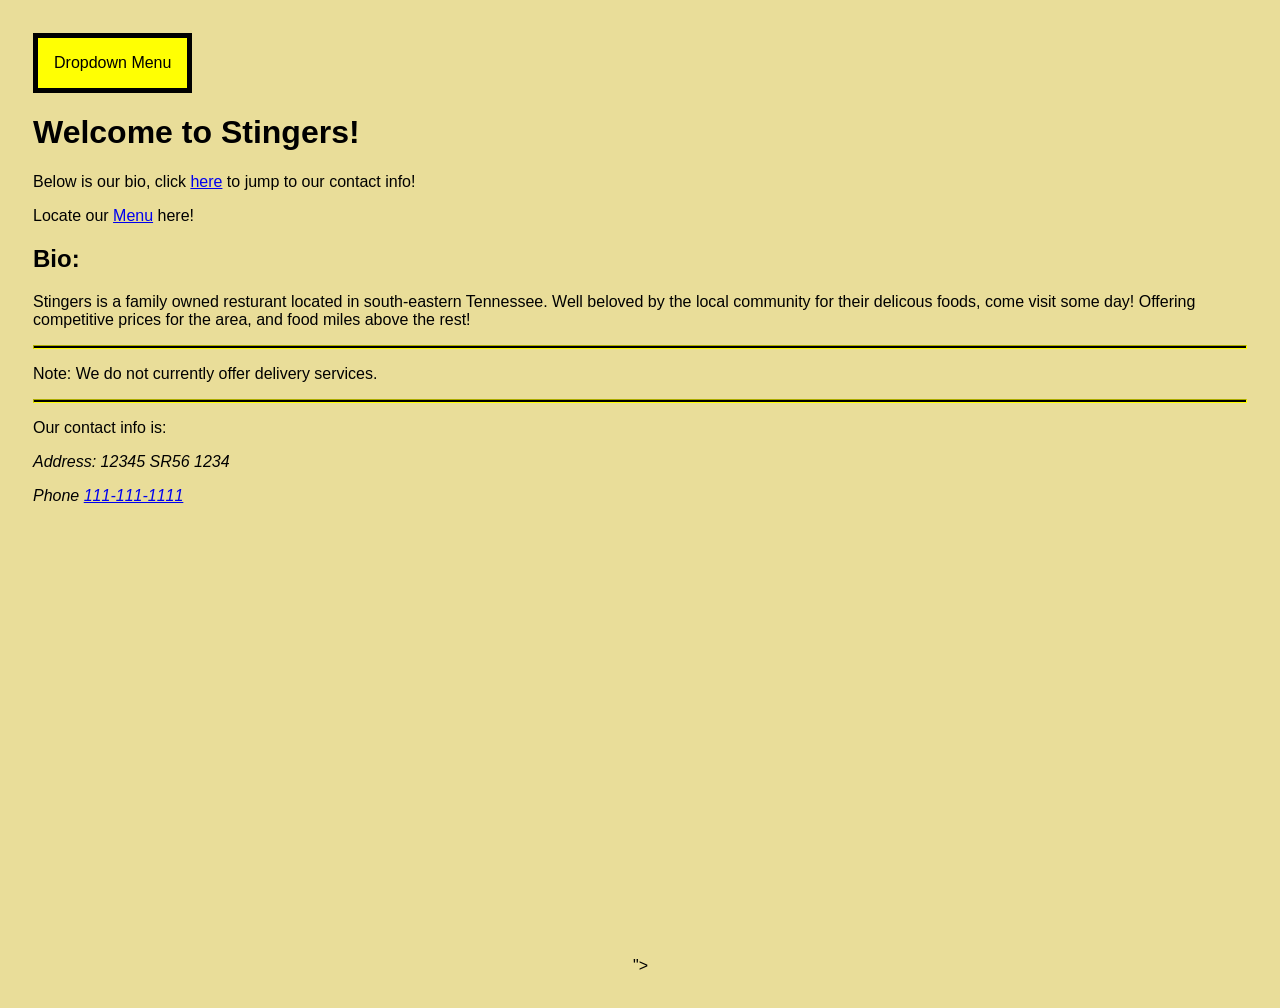
<file: Stingers Project/index.html>
<!DOCTYPE html>

<html lang="en">
    <head>
        <meta charset="utf-8">
        <meta http-equiv="X-UA-Compatible" content="IE=edge">
        <title>Index</title>
        <meta name="Stingers" content="Stingers menu and number, for ease of ordering.">
        <meta name="viewport" content="width=device-width, initial-scale=1">
        <link rel="stylesheet" href="styles.css">
    </head>
    <body id="index">
        <div class="dropdown">
  <button class="dropbtn">Dropdown Menu</button>
  <div class="dropdown-content">
    <a href="menu.html">Menu</a>
    </div>
    </div>
        <h1>Welcome to Stingers!</h1>
        <p>Below is our bio, click <a href="#contacts">here</a> to jump to our contact info!</p>

        <div>
        <p>Locate our <a href="menu.html">Menu</a> here!</p>

        <h2>Bio:</h2>

        <p>Stingers is a family owned resturant located in south-eastern Tennessee. Well beloved by the local community for their delicous foods, come visit some day! Offering competitive prices for the area, and food miles above the rest!</p>
        <hr id="indexhr">
        <p>Note: We do not currently offer delivery services.</p>
        <hr id="indexhr">
        </div>
        <script src="" async defer></script>
    </body>
    <footer>
        <section id="contact">
        <p>Our contact info is:</p>
        <address>
        <p>Address: 12345 SR56 1234</p>
        <p>Phone <a href="tel:1111111111">111-111-1111</a></p>
        </address>
        <iframe src="https://www.google.com/maps/embed?pb=!1m18!1m12!1m3!1d3254.51270082509!2d-85.70193309999999!3d35.3429205!2m3!1f0!2f0!3f0!3m2!1i1024!2i768!4f13.1!3m3!1m2!1s0x88611b00606eaf91%3A0x2fbdbba0d1064b2f!2sStingers!5e0!3m2!1sen!2sus!4v1780680303575!5m2!1sen!2sus" width="600" height="450" style="border:0;" allowfullscreen="" loading="lazy" referrerpolicy="no-referrer-when-downgrade"></iframe>">
        </section>
    </footer>
</html>
</file>
<file: Stingers Project/styles.css>
body {
    font-family: 'Lucida Sans', 'Lucida Sans Regular', 'Lucida Grande', 'Lucida Sans Unicode', Geneva, Verdana, sans-serif;
 padding: 25px;
 
}

body#menu {
    background-color: burlywood;
}
body#index {
    background-color: rgba(202, 173, 9, 0.411);
   
}

hr#indexhr {
    height: 2px;
    background-color:black;
    border-color: yellow;
}
hr#hrmenu {
    height: 2px;
    background-color: black;
    border-color: black;
}
.dropdown {
    position:relative;
    display: inline-block;
    
}

.dropbtn {
    background-color: rgb(255, 255, 3);
    color: black;
    padding: 16px;
    font-size: 16px;
    border: 5px solid black;
   cursor: pointer;
}

.dropdown-content {
    display: none;
    position: absolute;
    background-color: rgb(218, 149, 3);
    min-width: 160px;
    box-shadow: 0px 8px 16px 0px rgba(0,0,0,0,.2);
    z-index: 1;
}

.dropwdown-content a {
    color: black;
    padding: 12px 16px;
    text-decoration: none;
    display: block;

}

.dorpwdown-content a:hover {
    display: block;
}
.dropdown:hover .dropdown-content {
    display: block;
}
.dropdown:hover .dropbtn {
    background-color: rgb(255, 0, 0);
}

button#bttntoindex {
    
    font-family: courier new;
    font-size: 80px;
    font-weight: bold;
    padding: 12px 24px;

    /*Button cosmetics*/
    color: none;
    background-color: none;

    border: 2px solid;
    border-radius: 60px;

    cursor: pointer;
    transition: all 0.2s ease-in-out;
    box-shadow: 0 4px 6px rgba(0, 0, 0, 0.1);

    margin-left: auto;
    margin-right: auto;
    
}

button#bttntoindex:hover {
    background-color: #0056b3;
  border-color: #004085;
  box-shadow: 0 6px 8px rgba(0, 0, 0, 0.15);
  transform: translateY(-1px);
}

button#bttntoindex:active {
     background-color: #004085;
  border-color: #003366;
  box-shadow: 0 2px 4px rgba(0, 0, 0, 0.2);
  transform: translateY(1px);
}

.buttonHolder {
    text-align: center;
}
</file>
